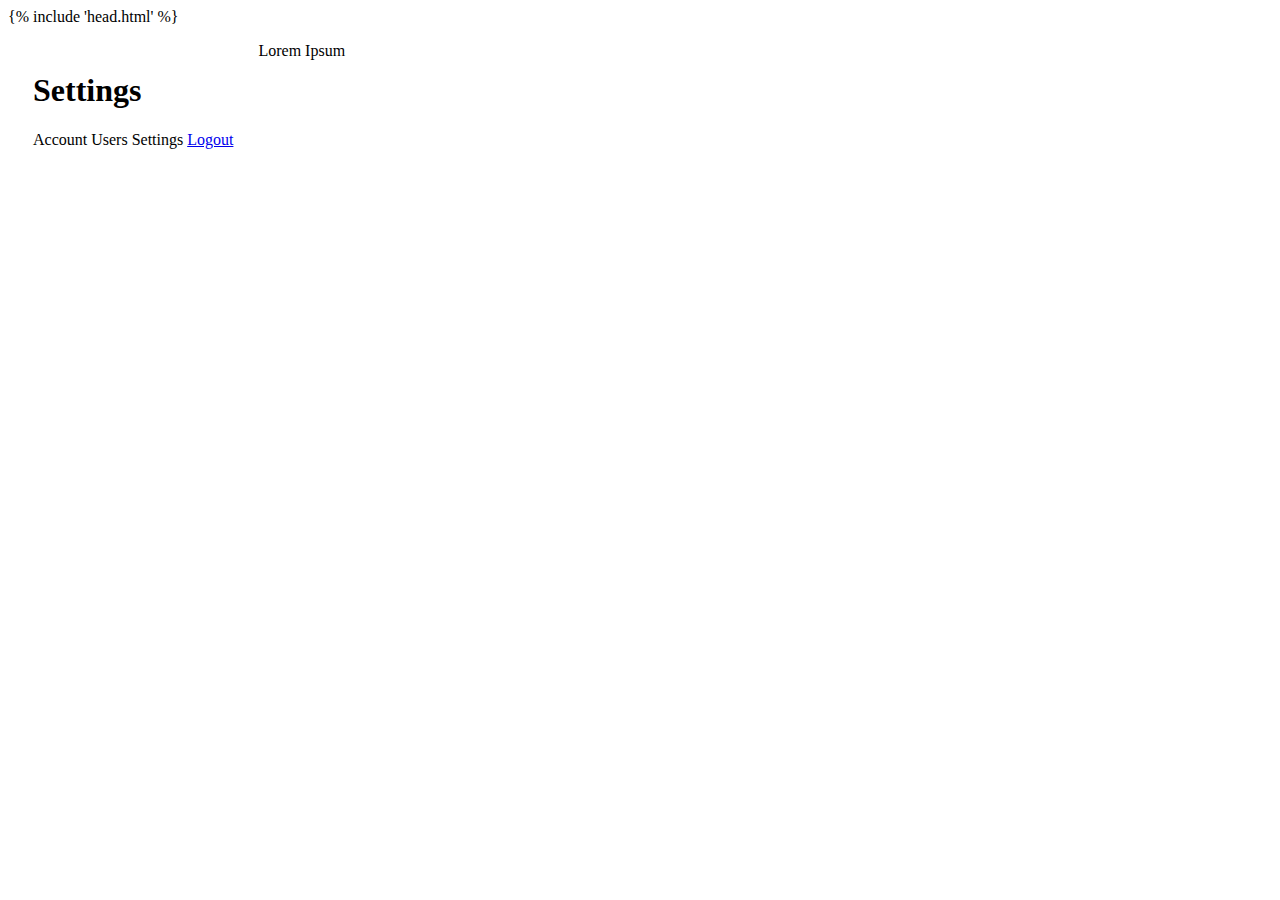
<file: templates/settings.html>
<!DOCTYPE html>
<html>
    <head>
        {% include 'head.html' %}
        <title>Purple Link | Settings</title>
    </head>
    <body>
    <div class="project">
        <div style="display: flex;flex-direction: row; height: 100%;">
            <div class="addUrlContainer">
                <div class="charlesLeclerc">
                    <div style="display: flex;flex-direction: row;align-items: center;justify-content: space-between;padding: 25px 25px 0 25px;">
                        <h1 class="addUrlHeader">Settings</h1>
                    </div>
                    <div style="padding: 0 25px;"> 
                        <a class="button long" onclick="showSomething('account')">Account</a>
                        <a class="button long" onclick="showSomething('users')">Users</a>
                        <a class="button long" onclick="showSomething('settings')">Settings</a>
                        <a class="button long" href="/logout">Logout</a>
                    </div>
                    <a href="/dashboard" class="buttonSettings"><i class="fa-solid fa-gear"></i></a>
                </div>
            </div>
            
            <div id="endpointListContainer" class="endpointListContainer">
                <div class="topNav"><p id="SettingsLabel">Lorem Ipsum</p></div>
                <div id="endpointList"></div>
            </div>
        </div>
    </div>
    </body>
    <script>
        document.addEventListener('keydown', function(event) {
            // Check if the pressed key is 'Escape'
            if (event.key === 'Escape' || event.keyCode === 27) {
                // Redirect to Google
                window.location.href = '/dashboard';
            }
        });
    </script>
</html>
</file>
